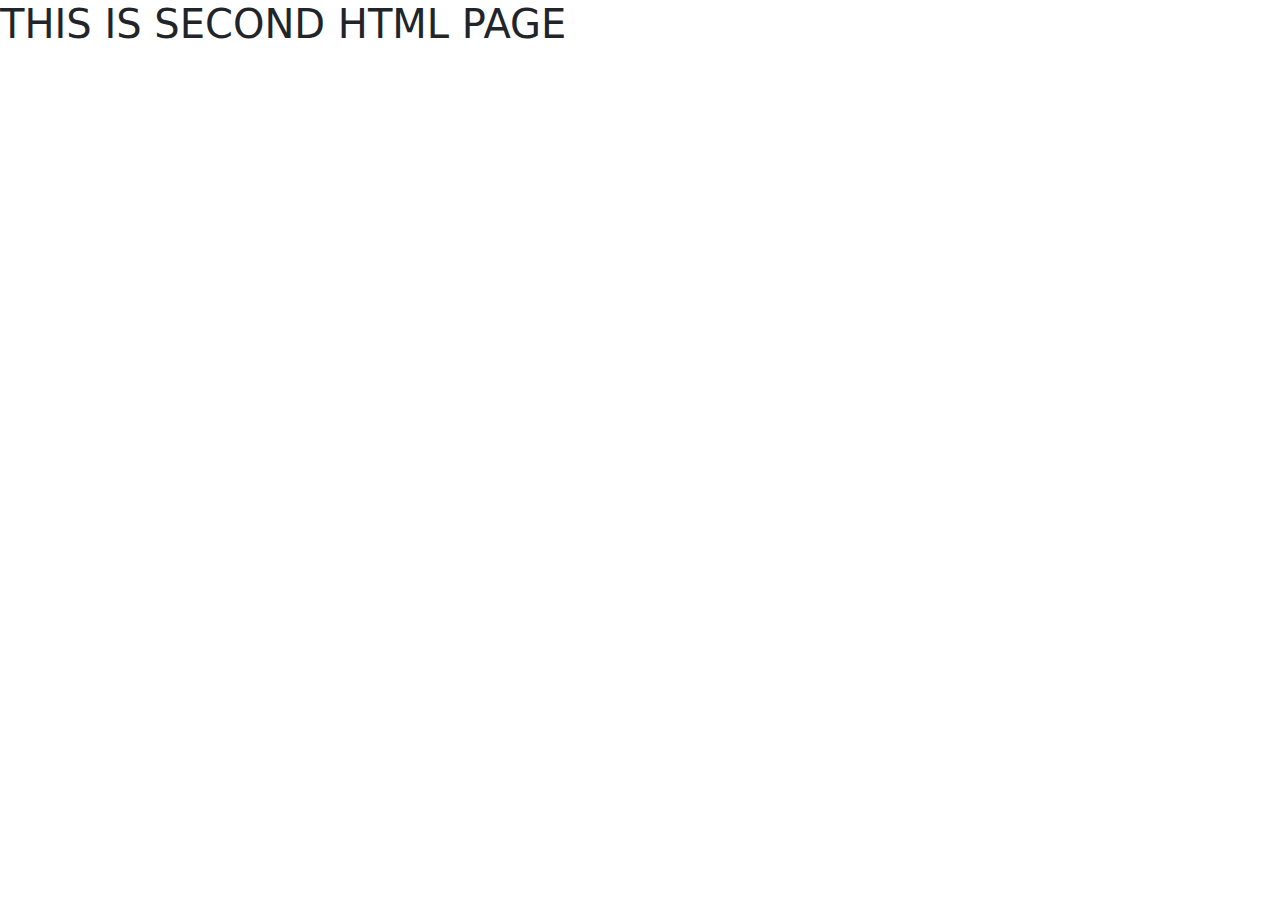
<file: history.html>
<!DOCTYPE html>
<html lang="en">
<head>
    <meta charset="UTF-8">
    <meta name="viewport" content="width=device-width, initial-scale=1.0">
    <title>Pak History-TFP</title>
    <link rel="stylesheet" href="style.css">
    <link href="https://cdn.jsdelivr.net/npm/bootstrap@5.3.3/dist/css/bootstrap.min.css" rel="stylesheet" integrity="sha384-QWTKZyjpPEjISv5WaRU9OFeRpok6YctnYmDr5pNlyT2bRjXh0JMhjY6hW+ALEwIH" crossorigin="anonymous">
</head>
<body>
    <h1>THIS IS SECOND HTML PAGE</h1>






    <script src="https://cdn.jsdelivr.net/npm/bootstrap@5.3.3/dist/js/bootstrap.bundle.min.js" integrity="sha384-YvpcrYf0tY3lHB60NNkmXc5s9fDVZLESaAA55NDzOxhy9GkcIdslK1eN7N6jIeHz" crossorigin="anonymous"></script>
</body>
</html>
</file>
<file: style.css>
.main {
    display: flex;
    background-color: rgb(228, 255, 228);
    margin-top: 2em;
    padding: 2em;
}
.about-sec h4{
text-align: center;
font-weight: bold;
}
#img {
        transition-property: width , height;
        transition-duration: 2s;
        transition-timing-function: ease;
        width: 30em; 
        height: 20em;
        margin-left: 5%;
}

#img:hover{
width: 31em;
height: 21em;
}
#portfolio{
display: flex;
width: 100%;
justify-content: space-around;
margin-top: 4%;
}

.card-body{
    background-color: rgb(207, 251, 215);
    height: 10em ;
    
    }
    h4{
        padding: 4%;
    background-color: rgb(226, 249, 230);
    }
.p1{
height: auto;
}

    .card img{
    height: 15em;
    }



    .sec-footer{
        padding: 1%;
        height: 3%;
        padding-top: 2%;
        margin-top:2% ;
        display: flex;
        background-color: rgb(214, 253, 207);
        }
        
        .sec-footer p{
        background-color: rgb(240, 252, 242);
        font-size: 1.2em;
        text-align: center;
        width: 70%;
        margin-left:17%;
        }



        .footer{
            height: 20%;
            background-color: rgb(214, 253, 207);
            padding: 2%;
            display: flex;
            margin-top: 3%;
     
            }
            .right-footer{
                width: 40%;
                background-color: rgb(240, 252, 242);
                padding: 2%;
            }
            #location{
                border-left: 2px solid rgb(42, 128, 56);
                border-left-style: dashed;
                width: 60%;
              
                text-align: center;
                padding: 4%;
                background-color: rgb(240, 252, 242);
            }
            #location p{
            margin-top: 6%;
            }
</file>
